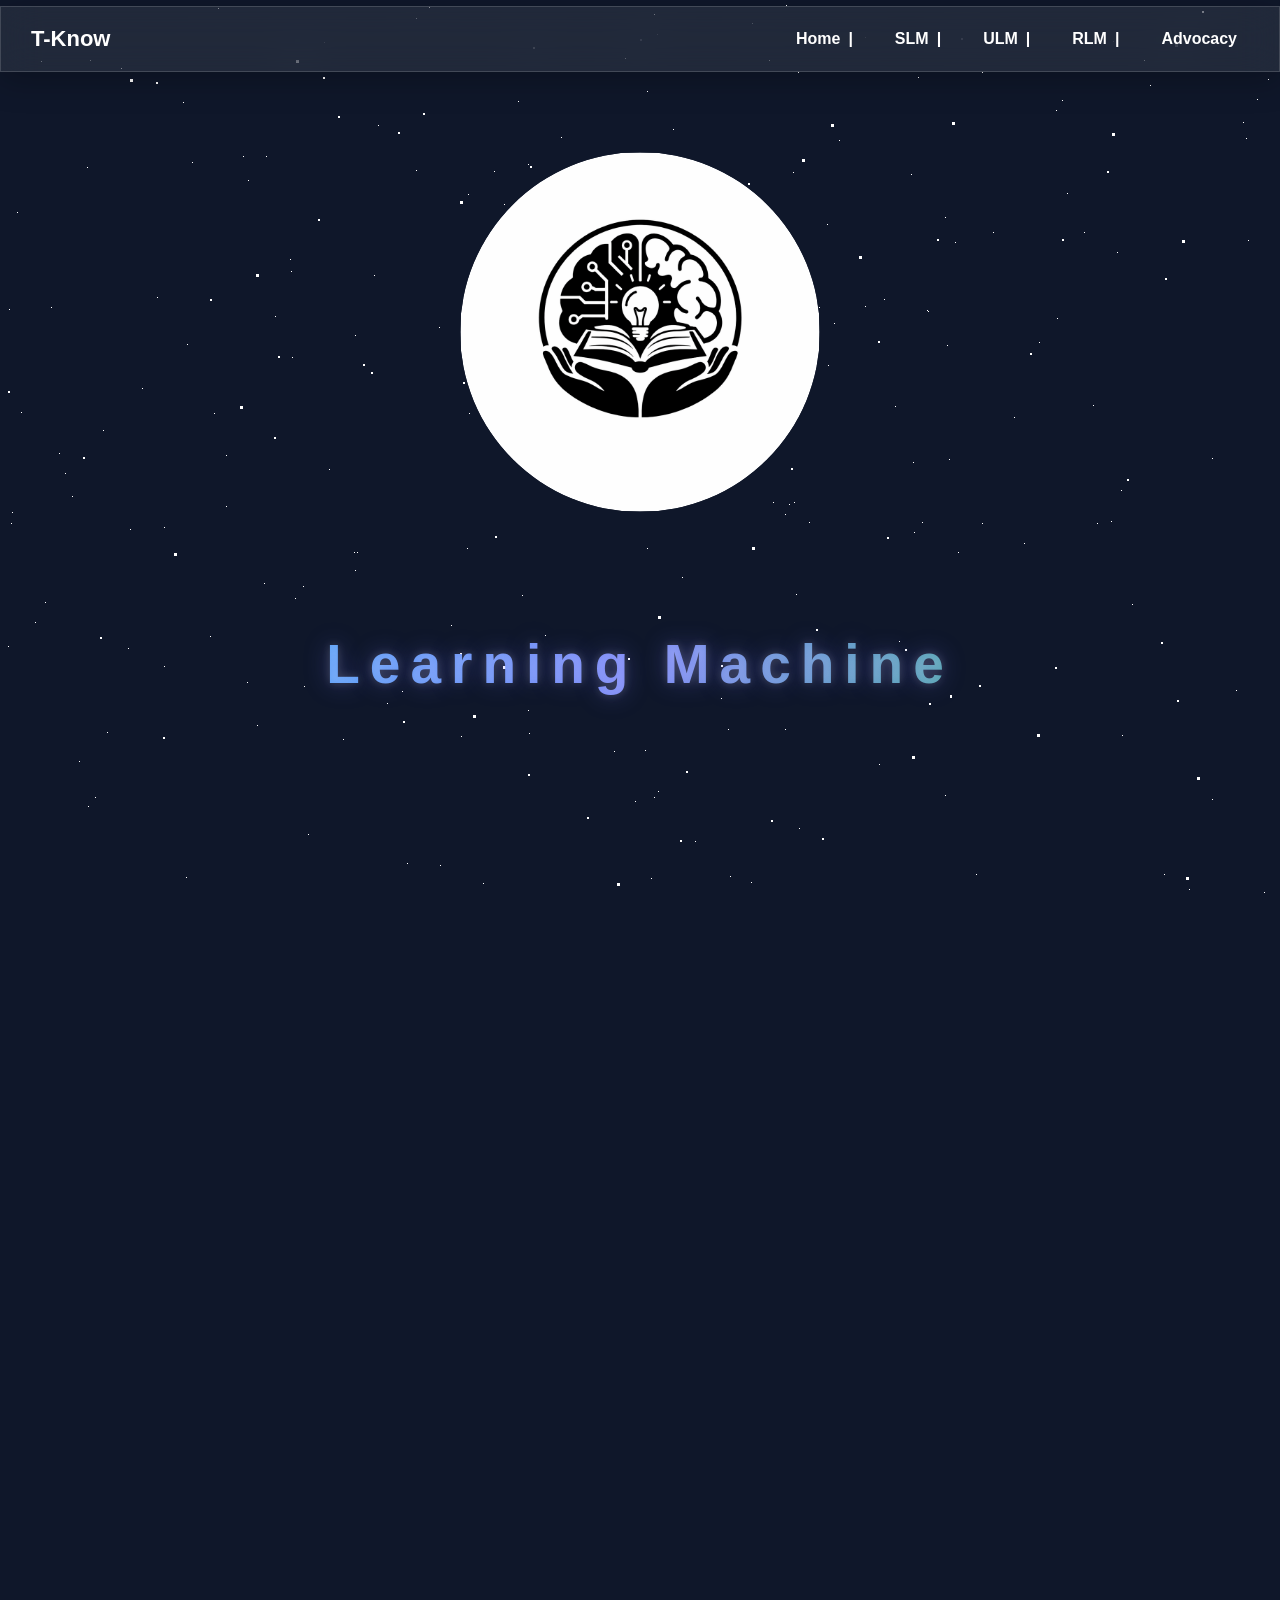
<file: index.html>
<!DOCTYPE html>
<html lang="en">
<head>
<meta charset="UTF-8">
<meta name="viewport" content="width=device-width, initial-scale=1.0">
<title>T-Know | Glass Slider</title>
<link rel="stylesheet" href="style.css">
<style>
  .logo{
font-size:22px;
font-weight:700;
color:#fff;

animation:neon 1.5s infinite alternate;
}

@keyframes neon{

from{
text-shadow:
0 0 5px #fff,
0 0 10px #0ea5e9,
0 0 20px #0ea5e9,
0 0 40px #0ea5e9;
}

to{
text-shadow:
0 0 10px #fff,
0 0 20px #6366f1,
0 0 40px #6366f1,
0 0 80px #6366f1;
}

}
/* ----------------- RESET ----------------- */
* {
  margin:0;
  padding:0;
  box-sizing:border-box;
  font-family:'Segoe UI',sans-serif;
}

html, body {
  height:100%;
  overflow-x:hidden;
  background:#0f172a;
  color:white;
}

/* ----------------- HEADER ----------------- */
header {
  display:flex;
  justify-content:space-between;
  align-items:center;
  padding:15px 30px;
  background:rgba(255,255,255,0.08);
  backdrop-filter:blur(20px);
  border:1px solid rgba(255,255,255,0.15);
  box-shadow:0 8px 32px rgba(0,0,0,0.25);
  position:sticky;
  top:0;
  z-index:1000;
}

/* Logo */
.logo {
  font-size:22px;
  font-weight:700;
}

/* ----------------- NAVIGATION ----------------- */
#navbar {
  display:flex;
  gap:18px;
}

#navbar a {
  color:white;
  text-decoration:none;
  font-weight:600;
  padding:8px 12px;
  position:relative;
  opacity:0;
  transform:translateY(-20px);
  display:inline-block;
  transition:0.3s;
}

/* Tooltip for short links */
.tooltiptext {
  visibility:hidden;
  opacity:0;
  position:absolute;
  top:35px;
  left:50%;
  transform:translateX(-50%);
  background:rgba(0,0,0,0.8);
  color:white;
  padding:6px 10px;
  border-radius:8px;
  font-size:12px;
  white-space:nowrap;
  transition:0.3s;
}

.tooltip:hover .tooltiptext {
  visibility:visible;
  opacity:1;
}

/* ----------------- NAV LINKS ANIMATION ----------------- */
#navbar a.animate {
  animation: linkPop 0.6s forwards;
}

#navbar a:not(:last-child)::after {
  content:"|";
  color:white;
  margin-left:8px;
  opacity:0;
  transform:scaleY(0);
  display:inline-block;
  animation:swordSeparator 0.6s forwards;
}

/* Keyframes */
@keyframes linkPop {
  0% { opacity:0; transform:translateY(-20px) scale(0.8); }
  100% { opacity:1; transform:translateY(0) scale(1); }
}

@keyframes swordSeparator {
  0% { opacity:0; transform:scaleY(0); }
  50% { opacity:1; transform:scaleY(1.2); }
  100% { opacity:1; transform:scaleY(1); }
}

/* Hover effect */
#navbar a:hover {
  background: rgba(255,255,255,0.15);
  border-radius:8px;
}

/* ----------------- HAMBURGER MENU ----------------- */
.menu-btn {
  display:none;
  font-size:26px;
  cursor:pointer;
  color:white;
}

@media(max-width:768px){
  #navbar {
    position:absolute;
    top:70px;
    right:0;
    background:rgba(0,0,0,0.7);
    flex-direction:column;
    width:200px;
    padding:20px;
    display:none;
    border-radius:12px;
  }

  #navbar.active {
    display:flex;
  }

  .menu-btn {
    display:block;
  }

  #navbar a:not(:last-child)::after {
    content:""; /* remove "|" on mobile */
  }
}

/* ----------------- HERO ----------------- */
.hero {
  display: flex;
  flex-direction: column;
  align-items: center;
  justify-content: center;
  padding: 80px 20px;
}

.slider-wrapper {
  width: 360px;
  height: 360px;
  overflow: hidden;
  border-radius: 50%;
  opacity: 0;
  transform: scale(0.5);
  transition: all 1.5s ease;
}

.hero-slider {
  width: 100%;
  height: 100%;
  border-radius: 20px;
  overflow: hidden;
  background: rgba(255,255,255,0.08);
  backdrop-filter: blur(25px);
  border:1px solid rgba(255,255,255,0.2);
  box-shadow:0 20px 50px rgba(0,0,0,0.4);
}

.slide img.hero-image {
  width: 100%;
  height: 100%;
  object-fit: cover;
}

/* Hero text */
.hero-text {

    position: relative;
    top: 20%;
    left: 0;
    right: 0;
    color: #fff;
    text-align: center;
    font-family: Lato;
    font-weight: 300;
    font-size: 50px;
    letter-spacing: 10px;
    padding-left: 10px;
      color: white;
  font-size: 32px;
  font-weight: 700;
  opacity: 0;
  transform: scale(0.5);
  transition: all 1s ease;
}

/* SHOW class for animation */
.show {
  opacity: 1 !important;
  transform: scale(1) !important;
}
/* H1 Entrance Animation */
@keyframes h1Entrance {
  0% {
    opacity: 0;
    transform: translateY(50px) rotateX(20deg) scale(0.8);
    filter: blur(5px);
  }
  60% {
    opacity: 1;
    transform: translateY(-10px) rotateX(-2deg) scale(1.05);
    filter: blur(0);
  }
  80% {
    transform: translateY(5px) rotateX(1deg) scale(0.98);
  }
  100% {
    opacity: 1;
    transform: translateY(0) rotateX(0deg) scale(1);
    filter: blur(0);
  }
}

h1.animated-h1 {
  opacity: 0;               /* start hidden */
  animation: h1Entrance 1.5s ease-out forwards;
}
</style>
</head>
<body>
    <section class="wrapper">
<div id="stars"></div>
<div id="stars2"></div>
<div id="stars3"></div>
</section>

<!-- HEADER -->
<header>
  <div class="logo">T-Know</div>

  <nav id="navbar">
    <a href="index.html">Home</a>
    <a href="supv.html" class="tooltip">SLM<span class="tooltiptext">Supervised Learning</span></a>
    <a href="unsupv.html" class="tooltip">ULM<span class="tooltiptext">Unsupervised Learning</span></a>
    <a href="renf.html" class="tooltip">RLM<span class="tooltiptext">Reinforcement Learning</span></a>
    <a href="advo.html">Advocacy</a>
  </nav>

  <div class="menu-btn" id="menu-btn">☰</div>
</header>
<section class="hero">
  <div class="slider-wrapper">
    <div class="hero-slider">
      <div class="slides" id="slides">
        <div class="slide">
          <a href="advo.html">
            <img src="853f5686-f69b-454c-bd2e-2db3c3d9c3ce.png" alt="Slide" class="hero-image">
          </a>
        </div>
      </div>
    </div>
  </div>


</section>
  <h1 style="
font-family: 'Segoe UI', sans-serif;
font-size: 55px;
letter-spacing: 10px;
text-align: center;
color: white;
background: linear-gradient(90deg,#38bdf8,#818cf8,#22c55e);
-webkit-background-clip: text;
-webkit-text-fill-color: transparent;
text-shadow: 0 0 10px rgba(255,255,255,0.2), 0 0 25px rgba(99,102,241,0.4);
margin-top: 40px;
" class="animated-h1">
Learning Machine
  </h1>
</script>

  <!-- CENTERED TEXT BELOW IMAGE -->
</section>


<!-- FOOTER -->


<!-- SCRIPTS -->
<script>
// Hamburger toggle
const menuBtn = document.getElementById("menu-btn");
const navbar = document.getElementById("navbar");
menuBtn.onclick = () => navbar.classList.toggle("active");

// Animate nav links with staggered effect
const navLinks = document.querySelectorAll('#navbar a');
navLinks.forEach((link, index) => {
  setTimeout(() => link.classList.add('animate'), index * 200);
});

// Hero image and title animation on load
window.addEventListener('load', () => {
  document.getElementById('hero-image').classList.add('show');
  document.getElementById('title').classList.add('show');
});
// Animate hero text on page load
window.addEventListener('load', () => {
  document.querySelector('.hero-text').classList.add('show');
});
</script>
<script>
// Animate image and text on page load
window.addEventListener('load', () => {
  document.querySelector('.slider-wrapper').classList.add('show');
  document.querySelector('.hero-text').classList.add('show');
});

window.addEventListener('DOMContentLoaded', () => {
  const elements = document.querySelectorAll('.animated-text');
  elements.forEach((el, index) => {
    el.style.animationDelay = `${index * 0.3}s`; // stagger by 0.3s
  });
});
</script>
</body>
</html>
</file>
<file: style.css>
html {
    height: 100%;
    overflow: hidden;
    background: radial-gradient(ellipse at bottom, #1b2735 0%,#090a0f 100%);
}

#title {
    position: relative;
    top: 20%;
    left: 0;
    right: 0;
    color: #fff;
    text-align: center;
    font-family: Lato;
    font-weight: 300;
    font-size: 50px;
    letter-spacing: 10px;
    margin-top: -60px;
    padding-left: 10px;
}

#title span {
    background: -webkit-linear-gradient(white, #38495a);
    -webkit-background-clip: text;
    -webkit-text-fill-color: transparent;
}

#stars {
    width: 1px;
    height: 1px;
    background: transparent;
    animation: animStar 50s linear infinite;
    box-shadow: 779px 1331px #fff, 324px 42px #fff, 303px 586px #fff,
    1312px 276px #fff, 451px 625px #fff, 521px 1931px #fff, 1087px 1871px #fff,
    36px 1546px #fff, 132px 934px #fff, 1698px 901px #fff, 1418px 664px #fff,
    1448px 1157px #fff, 1084px 232px #fff, 347px 1776px #fff, 1722px 243px #fff,
    1629px 835px #fff, 479px 969px #fff, 1231px 960px #fff, 586px 384px #fff,
    164px 527px #fff, 8px 646px #fff, 1150px 1126px #fff, 665px 1357px #fff,
    1556px 1982px #fff, 1260px 1961px #fff, 1675px 1741px #fff,
    1843px 1514px #fff, 718px 1628px #fff, 242px 1343px #fff, 1497px 1880px #fff,
    1364px 230px #fff, 1739px 1302px #fff, 636px 959px #fff, 304px 686px #fff,
    614px 751px #fff, 1935px 816px #fff, 1428px 60px #fff, 355px 335px #fff,
    1594px 158px #fff, 90px 60px #fff, 1553px 162px #fff, 1239px 1825px #fff,
    1945px 587px #fff, 749px 1785px #fff, 1987px 1172px #fff, 1301px 1237px #fff,
    1039px 342px #fff, 1585px 1481px #fff, 995px 1048px #fff, 524px 932px #fff,
    214px 413px #fff, 1701px 1300px #fff, 1037px 1613px #fff, 1871px 996px #fff,
    1360px 1635px #fff, 1110px 1313px #fff, 412px 1783px #fff, 1949px 177px #fff,
    903px 1854px #fff, 700px 1936px #fff, 378px 125px #fff, 308px 834px #fff,
    1118px 962px #fff, 1350px 1929px #fff, 781px 1811px #fff, 561px 137px #fff,
    757px 1148px #fff, 1670px 1979px #fff, 343px 739px #fff, 945px 795px #fff,
    576px 1903px #fff, 1078px 1436px #fff, 1583px 450px #fff, 1366px 474px #fff,
    297px 1873px #fff, 192px 162px #fff, 1624px 1633px #fff, 59px 453px #fff,
    82px 1872px #fff, 1933px 498px #fff, 1966px 1974px #fff, 1975px 1688px #fff,
    779px 314px #fff, 1858px 1543px #fff, 73px 1507px #fff, 1693px 975px #fff,
    1683px 108px #fff, 1768px 1654px #fff, 654px 14px #fff, 494px 171px #fff,
    1689px 1895px #fff, 1660px 263px #fff, 1031px 903px #fff, 1203px 1393px #fff,
    1333px 1421px #fff, 1113px 41px #fff, 1206px 1645px #fff, 1325px 1635px #fff,
    142px 388px #fff, 572px 215px #fff, 1535px 296px #fff, 1419px 407px #fff,
    1379px 1003px #fff, 329px 469px #fff, 1791px 1652px #fff, 935px 1802px #fff,
    1330px 1820px #fff, 421px 1933px #fff, 828px 365px #fff, 275px 316px #fff,
    707px 960px #fff, 1605px 1554px #fff, 625px 58px #fff, 717px 1697px #fff,
    1669px 246px #fff, 1925px 322px #fff, 1154px 1803px #fff, 1929px 295px #fff,
    1248px 240px #fff, 1045px 1755px #fff, 166px 942px #fff, 1888px 1773px #fff,
    678px 1963px #fff, 1370px 569px #fff, 1974px 1400px #fff, 1786px 460px #fff,
    51px 307px #fff, 784px 1400px #fff, 730px 1258px #fff, 1712px 393px #fff,
    416px 170px #fff, 1797px 1932px #fff, 572px 219px #fff, 1557px 1856px #fff,
    218px 8px #fff, 348px 1334px #fff, 469px 413px #fff, 385px 1738px #fff,
    1357px 1818px #fff, 240px 942px #fff, 248px 1847px #fff, 1535px 806px #fff,
    236px 1514px #fff, 1429px 1556px #fff, 73px 1633px #fff, 1398px 1121px #fff,
    671px 1301px #fff, 1404px 1663px #fff, 740px 1018px #fff, 1600px 377px #fff,
    785px 514px #fff, 112px 1084px #fff, 1915px 1887px #fff, 1463px 1848px #fff,
    687px 1115px #fff, 1268px 1768px #fff, 1729px 1425px #fff,
    1284px 1022px #fff, 801px 974px #fff, 1975px 1317px #fff, 1354px 834px #fff,
    1446px 1484px #fff, 1283px 1786px #fff, 11px 523px #fff, 1842px 236px #fff,
    1355px 654px #fff, 429px 7px #fff, 1033px 1128px #fff, 157px 297px #fff,
    545px 635px #fff, 52px 1080px #fff, 827px 1520px #fff, 1121px 490px #fff,
    9px 309px #fff, 1744px 1586px #fff, 1014px 417px #fff, 1534px 524px #fff,
    958px 552px #fff, 1403px 1496px #fff, 387px 703px #fff, 1522px 548px #fff,
    1355px 282px #fff, 1532px 601px #fff, 1838px 790px #fff, 290px 259px #fff,
    295px 598px #fff, 1601px 539px #fff, 1561px 1272px #fff, 34px 1922px #fff,
    1024px 543px #fff, 467px 369px #fff, 722px 333px #fff, 1976px 1255px #fff,
    766px 983px #fff, 1582px 1285px #fff, 12px 512px #fff, 617px 1410px #fff,
    682px 577px #fff, 1334px 1438px #fff, 439px 327px #fff, 1617px 1661px #fff,
    673px 129px #fff, 794px 941px #fff, 1386px 1902px #fff, 37px 1353px #fff,
    1467px 1353px #fff, 416px 18px #fff, 187px 344px #fff, 200px 1898px #fff,
    1491px 1619px #fff, 811px 347px #fff, 924px 1827px #fff, 945px 217px #fff,
    1735px 1228px #fff, 379px 1890px #fff, 79px 761px #fff, 825px 1837px #fff,
    1980px 1558px #fff, 1308px 1573px #fff, 1488px 1726px #fff,
    382px 1208px #fff, 522px 595px #fff, 1277px 1898px #fff, 354px 552px #fff,
    161px 1784px #fff, 614px 251px #fff, 526px 1576px #fff, 17px 212px #fff,
    179px 996px #fff, 467px 1208px #fff, 1944px 1838px #fff, 1140px 1093px #fff,
    858px 1007px #fff, 200px 1064px #fff, 423px 1964px #fff, 1945px 439px #fff,
    1377px 689px #fff, 1120px 1437px #fff, 1876px 668px #fff, 907px 1324px #fff,
    343px 1976px #fff, 1816px 1501px #fff, 1849px 177px #fff, 647px 91px #fff,
    1984px 1012px #fff, 1336px 1300px #fff, 128px 648px #fff, 305px 1060px #fff,
    1324px 826px #fff, 1263px 1314px #fff, 1801px 629px #fff, 1614px 1555px #fff,
    1634px 90px #fff, 1603px 452px #fff, 891px 1984px #fff, 1556px 1906px #fff,
    121px 68px #fff, 1676px 1714px #fff, 516px 936px #fff, 1947px 1492px #fff,
    1455px 1519px #fff, 45px 602px #fff, 205px 1039px #fff, 793px 172px #fff,
    1562px 1739px #fff, 1056px 110px #fff, 1512px 379px #fff, 1795px 1621px #fff,
    1848px 607px #fff, 262px 1719px #fff, 477px 991px #fff, 483px 883px #fff,
    1239px 1197px #fff, 1496px 647px #fff, 1649px 25px #fff, 1491px 1946px #fff,
    119px 996px #fff, 179px 1472px #fff, 1341px 808px #fff, 1565px 1700px #fff,
    407px 1544px #fff, 1754px 357px #fff, 1288px 981px #fff, 902px 1997px #fff,
    1755px 1668px #fff, 186px 877px #fff, 1202px 1882px #fff, 461px 1213px #fff,
    1400px 748px #fff, 1969px 1899px #fff, 809px 522px #fff, 514px 1219px #fff,
    374px 275px #fff, 938px 1973px #fff, 357px 552px #fff, 144px 1722px #fff,
    1572px 912px #fff, 402px 1858px #fff, 1544px 1195px #fff, 667px 1257px #fff,
    727px 1496px #fff, 993px 232px #fff, 1772px 313px #fff, 1040px 1590px #fff,
    1204px 1973px #fff, 1268px 79px #fff, 1555px 1048px #fff, 986px 1707px #fff,
    978px 1710px #fff, 713px 360px #fff, 407px 863px #fff, 461px 736px #fff,
    284px 1608px #fff, 103px 430px #fff, 1283px 1319px #fff, 977px 1186px #fff,
    1966px 1516px #fff, 1287px 1129px #fff, 70px 1098px #fff, 1189px 889px #fff,
    1126px 1734px #fff, 309px 1292px #fff, 879px 764px #fff, 65px 473px #fff,
    1003px 1959px #fff, 658px 791px #fff, 402px 1576px #fff, 35px 622px #fff,
    529px 1589px #fff, 164px 666px #fff, 1876px 1290px #fff, 1541px 526px #fff,
    270px 1297px #fff, 440px 865px #fff, 1500px 802px #fff, 182px 1754px #fff,
    1264px 892px #fff, 272px 1249px #fff, 1289px 1535px #fff, 190px 1646px #fff,
    955px 242px #fff, 1456px 1597px #fff, 1727px 1983px #fff, 635px 801px #fff,
    226px 455px #fff, 1396px 1710px #fff, 849px 1863px #fff, 237px 1264px #fff,
    839px 140px #fff, 1122px 735px #fff, 1280px 15px #fff, 1318px 242px #fff,
    1819px 1148px #fff, 333px 1392px #fff, 1949px 553px #fff, 1878px 1332px #fff,
    467px 548px #fff, 1812px 1082px #fff, 1067px 193px #fff, 243px 156px #fff,
    483px 1616px #fff, 1714px 933px #fff, 759px 1800px #fff, 1822px 995px #fff,
    1877px 572px #fff, 581px 1084px #fff, 107px 732px #fff, 642px 1837px #fff,
    166px 1493px #fff, 1555px 198px #fff, 819px 307px #fff, 947px 345px #fff,
    827px 224px #fff, 927px 1394px #fff, 540px 467px #fff, 1093px 405px #fff,
    1140px 927px #fff, 130px 529px #fff, 33px 1980px #fff, 1147px 1663px #fff,
    1616px 1436px #fff, 528px 710px #fff, 798px 1100px #fff, 505px 1480px #fff,
    899px 641px #fff, 1909px 1949px #fff, 1311px 964px #fff, 979px 1301px #fff,
    1393px 969px #fff, 1793px 1886px #fff, 292px 357px #fff, 1196px 1718px #fff,
    1290px 1994px #fff, 537px 1973px #fff, 1181px 1674px #fff,
    1740px 1566px #fff, 1307px 265px #fff, 922px 522px #fff, 1892px 472px #fff,
    384px 1746px #fff, 392px 1098px #fff, 647px 548px #fff, 390px 1498px #fff,
    1246px 138px #fff, 730px 876px #fff, 192px 1472px #fff, 1790px 1789px #fff,
    928px 311px #fff, 1253px 1647px #fff, 747px 1921px #fff, 1561px 1025px #fff,
    1533px 1292px #fff, 1985px 195px #fff, 728px 729px #fff, 1712px 1936px #fff,
    512px 1717px #fff, 1528px 483px #fff, 313px 1642px #fff, 281px 1849px #fff,
    1212px 799px #fff, 435px 1191px #fff, 1422px 611px #fff, 1718px 1964px #fff,
    411px 944px #fff, 210px 636px #fff, 1502px 1295px #fff, 1434px 349px #fff,
    769px 60px #fff, 747px 1053px #fff, 789px 504px #fff, 1436px 1264px #fff,
    1893px 1225px #fff, 1394px 1788px #fff, 1108px 1317px #fff,
    1673px 1395px #fff, 854px 1010px #fff, 1705px 80px #fff, 1858px 148px #fff,
    1729px 344px #fff, 1388px 664px #fff, 895px 406px #fff, 1479px 157px #fff,
    1441px 1157px #fff, 552px 1900px #fff, 516px 364px #fff, 1647px 189px #fff,
    1427px 1071px #fff, 785px 729px #fff, 1080px 1710px #fff, 504px 204px #fff,
    1177px 1622px #fff, 657px 34px #fff, 1296px 1099px #fff, 248px 180px #fff,
    1212px 1568px #fff, 667px 1562px #fff, 695px 841px #fff, 1608px 1247px #fff,
    751px 882px #fff, 87px 167px #fff, 607px 1368px #fff, 1363px 1203px #fff,
    1836px 317px #fff, 1668px 1703px #fff, 830px 1154px #fff, 1721px 1398px #fff,
    1601px 1280px #fff, 976px 874px #fff, 1743px 254px #fff, 1020px 1815px #fff,
    1670px 1766px #fff, 1890px 735px #fff, 1379px 136px #fff, 1864px 695px #fff,
    206px 965px #fff, 1404px 1932px #fff, 1923px 1360px #fff, 247px 682px #fff,
    519px 1708px #fff, 645px 750px #fff, 1164px 1204px #fff, 834px 323px #fff,
    172px 1350px #fff, 213px 972px #fff, 1837px 190px #fff, 285px 1806px #fff,
    1047px 1299px #fff, 1548px 825px #fff, 1730px 324px #fff, 1346px 1909px #fff,
    772px 270px #fff, 345px 1190px #fff, 478px 1433px #fff, 1479px 25px #fff,
    1994px 1830px #fff, 1744px 732px #fff, 20px 1635px #fff, 690px 1795px #fff,
    1594px 569px #fff, 579px 245px #fff, 1398px 733px #fff, 408px 1352px #fff,
    1774px 120px #fff, 1152px 1370px #fff, 1698px 1810px #fff, 710px 1450px #fff,
    665px 286px #fff, 493px 1720px #fff, 786px 5px #fff, 637px 1140px #fff,
    764px 324px #fff, 927px 310px #fff, 938px 1424px #fff, 1884px 744px #fff,
    913px 462px #fff, 1831px 1936px #fff, 1527px 249px #fff, 36px 1381px #fff,
    1597px 581px #fff, 1530px 355px #fff, 949px 459px #fff, 799px 828px #fff,
    242px 1471px #fff, 654px 797px #fff, 796px 594px #fff, 1365px 678px #fff,
    752px 23px #fff, 1630px 541px #fff, 982px 72px #fff, 1733px 1831px #fff,
    21px 412px #fff, 775px 998px #fff, 335px 1945px #fff, 264px 583px #fff,
    158px 1311px #fff, 528px 164px #fff, 1978px 574px #fff, 717px 1203px #fff,
    734px 1591px #fff, 1555px 820px #fff, 16px 1943px #fff, 1625px 1177px #fff,
    1236px 690px #fff, 1585px 1590px #fff, 1737px 1728px #fff, 721px 698px #fff,
    1804px 1186px #fff, 166px 980px #fff, 1850px 230px #fff, 330px 1712px #fff,
    95px 797px #fff, 1948px 1078px #fff, 469px 939px #fff, 1269px 1899px #fff,
    955px 1220px #fff, 1137px 1075px #fff, 312px 1293px #fff, 986px 1762px #fff,
    1103px 1238px #fff, 428px 1993px #fff, 355px 570px #fff, 977px 1836px #fff,
    1395px 1092px #fff, 276px 913px #fff, 1743px 656px #fff, 773px 502px #fff,
    1686px 1322px #fff, 1516px 1945px #fff, 1334px 501px #fff, 266px 156px #fff,
    455px 655px #fff, 798px 72px #fff, 1059px 1259px #fff, 1402px 1687px #fff,
    236px 1329px #fff, 1455px 786px #fff, 146px 1228px #fff, 1851px 823px #fff,
    1062px 100px #fff, 1220px 953px #fff, 20px 1826px #fff, 36px 1063px #fff,
    1525px 338px #fff, 790px 1521px #fff, 741px 1099px #fff, 288px 1489px #fff,
    700px 1060px #fff, 390px 1071px #fff, 411px 1036px #fff, 1853px 1072px #fff,
    1446px 1085px #fff, 1164px 874px #fff, 924px 925px #fff, 291px 271px #fff,
    1257px 1964px #fff, 1580px 1352px #fff, 1507px 1216px #fff, 211px 956px #fff,
    985px 1195px #fff, 975px 1640px #fff, 518px 101px #fff, 663px 1395px #fff,
    914px 532px #fff, 145px 1320px #fff, 69px 1397px #fff, 982px 523px #fff,
    257px 725px #fff, 1599px 831px #fff, 1636px 1513px #fff, 1250px 1158px #fff,
    1132px 604px #fff, 183px 102px #fff, 1057px 318px #fff, 1247px 1835px #fff,
    1983px 1110px #fff, 1077px 1455px #fff, 921px 1770px #fff, 806px 1350px #fff,
    1938px 1992px #fff, 855px 1260px #fff, 902px 1345px #fff, 658px 1908px #fff,
    1845px 679px #fff, 712px 1482px #fff, 595px 950px #fff, 1784px 1992px #fff,
    1847px 1785px #fff, 691px 1004px #fff, 175px 1179px #fff, 1666px 1911px #fff,
    41px 61px #fff, 971px 1080px #fff, 1830px 1450px #fff, 1351px 1518px #fff,
    1257px 99px #fff, 1395px 1498px #fff, 1117px 252px #fff, 1779px 597px #fff,
    1346px 729px #fff, 1108px 1144px #fff, 402px 691px #fff, 72px 496px #fff,
    1673px 1604px #fff, 1497px 974px #fff, 1865px 1664px #fff, 88px 806px #fff,
    918px 77px #fff, 244px 1118px #fff, 256px 1820px #fff, 1851px 1840px #fff,
    605px 1851px #fff, 634px 383px #fff, 865px 37px #fff, 943px 1024px #fff,
    1951px 177px #fff, 1097px 523px #fff, 985px 1700px #fff, 1243px 122px #fff,
    768px 1070px #fff, 468px 194px #fff, 320px 1867px #fff, 1850px 185px #fff,
    380px 1616px #fff, 468px 1294px #fff, 1122px 1743px #fff, 884px 299px #fff,
    1300px 1917px #fff, 1860px 396px #fff, 1270px 990px #fff, 529px 733px #fff,
    1975px 1347px #fff, 1885px 685px #fff, 226px 506px #fff, 651px 878px #fff,
    1323px 680px #fff, 1284px 680px #fff, 238px 1967px #fff, 911px 174px #fff,
    1111px 521px #fff, 1150px 85px #fff, 794px 502px #fff, 484px 1856px #fff,
    1809px 368px #fff, 112px 953px #fff, 590px 1009px #fff, 1655px 311px #fff,
    100px 1026px #fff, 1803px 352px #fff, 865px 306px #fff, 1077px 1019px #fff,
    1335px 872px #fff, 1647px 1298px #fff, 1233px 1387px #fff, 698px 1036px #fff,
    659px 1860px #fff, 388px 1412px #fff, 1212px 458px #fff, 755px 1468px #fff,
    696px 1654px #fff, 1144px 60px #fff;
}

#stars:after {
    content: '';
    position: absolute;
    top: 2000px;
    width: 1px;
    height: 1px;
    background: transparent;
    box-shadow: 779px 1331px #fff, 324px 42px #fff, 303px 586px #fff,
    1312px 276px #fff, 451px 625px #fff, 521px 1931px #fff, 1087px 1871px #fff,
    36px 1546px #fff, 132px 934px #fff, 1698px 901px #fff, 1418px 664px #fff,
    1448px 1157px #fff, 1084px 232px #fff, 347px 1776px #fff, 1722px 243px #fff,
    1629px 835px #fff, 479px 969px #fff, 1231px 960px #fff, 586px 384px #fff,
    164px 527px #fff, 8px 646px #fff, 1150px 1126px #fff, 665px 1357px #fff,
    1556px 1982px #fff, 1260px 1961px #fff, 1675px 1741px #fff,
    1843px 1514px #fff, 718px 1628px #fff, 242px 1343px #fff, 1497px 1880px #fff,
    1364px 230px #fff, 1739px 1302px #fff, 636px 959px #fff, 304px 686px #fff,
    614px 751px #fff, 1935px 816px #fff, 1428px 60px #fff, 355px 335px #fff,
    1594px 158px #fff, 90px 60px #fff, 1553px 162px #fff, 1239px 1825px #fff,
    1945px 587px #fff, 749px 1785px #fff, 1987px 1172px #fff, 1301px 1237px #fff,
    1039px 342px #fff, 1585px 1481px #fff, 995px 1048px #fff, 524px 932px #fff,
    214px 413px #fff, 1701px 1300px #fff, 1037px 1613px #fff, 1871px 996px #fff,
    1360px 1635px #fff, 1110px 1313px #fff, 412px 1783px #fff, 1949px 177px #fff,
    903px 1854px #fff, 700px 1936px #fff, 378px 125px #fff, 308px 834px #fff,
    1118px 962px #fff, 1350px 1929px #fff, 781px 1811px #fff, 561px 137px #fff,
    757px 1148px #fff, 1670px 1979px #fff, 343px 739px #fff, 945px 795px #fff,
    576px 1903px #fff, 1078px 1436px #fff, 1583px 450px #fff, 1366px 474px #fff,
    297px 1873px #fff, 192px 162px #fff, 1624px 1633px #fff, 59px 453px #fff,
    82px 1872px #fff, 1933px 498px #fff, 1966px 1974px #fff, 1975px 1688px #fff,
    779px 314px #fff, 1858px 1543px #fff, 73px 1507px #fff, 1693px 975px #fff,
    1683px 108px #fff, 1768px 1654px #fff, 654px 14px #fff, 494px 171px #fff,
    1689px 1895px #fff, 1660px 263px #fff, 1031px 903px #fff, 1203px 1393px #fff,
    1333px 1421px #fff, 1113px 41px #fff, 1206px 1645px #fff, 1325px 1635px #fff,
    142px 388px #fff, 572px 215px #fff, 1535px 296px #fff, 1419px 407px #fff,
    1379px 1003px #fff, 329px 469px #fff, 1791px 1652px #fff, 935px 1802px #fff,
    1330px 1820px #fff, 421px 1933px #fff, 828px 365px #fff, 275px 316px #fff,
    707px 960px #fff, 1605px 1554px #fff, 625px 58px #fff, 717px 1697px #fff,
    1669px 246px #fff, 1925px 322px #fff, 1154px 1803px #fff, 1929px 295px #fff,
    1248px 240px #fff, 1045px 1755px #fff, 166px 942px #fff, 1888px 1773px #fff,
    678px 1963px #fff, 1370px 569px #fff, 1974px 1400px #fff, 1786px 460px #fff,
    51px 307px #fff, 784px 1400px #fff, 730px 1258px #fff, 1712px 393px #fff,
    416px 170px #fff, 1797px 1932px #fff, 572px 219px #fff, 1557px 1856px #fff,
    218px 8px #fff, 348px 1334px #fff, 469px 413px #fff, 385px 1738px #fff,
    1357px 1818px #fff, 240px 942px #fff, 248px 1847px #fff, 1535px 806px #fff,
    236px 1514px #fff, 1429px 1556px #fff, 73px 1633px #fff, 1398px 1121px #fff,
    671px 1301px #fff, 1404px 1663px #fff, 740px 1018px #fff, 1600px 377px #fff,
    785px 514px #fff, 112px 1084px #fff, 1915px 1887px #fff, 1463px 1848px #fff,
    687px 1115px #fff, 1268px 1768px #fff, 1729px 1425px #fff,
    1284px 1022px #fff, 801px 974px #fff, 1975px 1317px #fff, 1354px 834px #fff,
    1446px 1484px #fff, 1283px 1786px #fff, 11px 523px #fff, 1842px 236px #fff,
    1355px 654px #fff, 429px 7px #fff, 1033px 1128px #fff, 157px 297px #fff,
    545px 635px #fff, 52px 1080px #fff, 827px 1520px #fff, 1121px 490px #fff,
    9px 309px #fff, 1744px 1586px #fff, 1014px 417px #fff, 1534px 524px #fff,
    958px 552px #fff, 1403px 1496px #fff, 387px 703px #fff, 1522px 548px #fff,
    1355px 282px #fff, 1532px 601px #fff, 1838px 790px #fff, 290px 259px #fff,
    295px 598px #fff, 1601px 539px #fff, 1561px 1272px #fff, 34px 1922px #fff,
    1024px 543px #fff, 467px 369px #fff, 722px 333px #fff, 1976px 1255px #fff,
    766px 983px #fff, 1582px 1285px #fff, 12px 512px #fff, 617px 1410px #fff,
    682px 577px #fff, 1334px 1438px #fff, 439px 327px #fff, 1617px 1661px #fff,
    673px 129px #fff, 794px 941px #fff, 1386px 1902px #fff, 37px 1353px #fff,
    1467px 1353px #fff, 416px 18px #fff, 187px 344px #fff, 200px 1898px #fff,
    1491px 1619px #fff, 811px 347px #fff, 924px 1827px #fff, 945px 217px #fff,
    1735px 1228px #fff, 379px 1890px #fff, 79px 761px #fff, 825px 1837px #fff,
    1980px 1558px #fff, 1308px 1573px #fff, 1488px 1726px #fff,
    382px 1208px #fff, 522px 595px #fff, 1277px 1898px #fff, 354px 552px #fff,
    161px 1784px #fff, 614px 251px #fff, 526px 1576px #fff, 17px 212px #fff,
    179px 996px #fff, 467px 1208px #fff, 1944px 1838px #fff, 1140px 1093px #fff,
    858px 1007px #fff, 200px 1064px #fff, 423px 1964px #fff, 1945px 439px #fff,
    1377px 689px #fff, 1120px 1437px #fff, 1876px 668px #fff, 907px 1324px #fff,
    343px 1976px #fff, 1816px 1501px #fff, 1849px 177px #fff, 647px 91px #fff,
    1984px 1012px #fff, 1336px 1300px #fff, 128px 648px #fff, 305px 1060px #fff,
    1324px 826px #fff, 1263px 1314px #fff, 1801px 629px #fff, 1614px 1555px #fff,
    1634px 90px #fff, 1603px 452px #fff, 891px 1984px #fff, 1556px 1906px #fff,
    121px 68px #fff, 1676px 1714px #fff, 516px 936px #fff, 1947px 1492px #fff,
    1455px 1519px #fff, 45px 602px #fff, 205px 1039px #fff, 793px 172px #fff,
    1562px 1739px #fff, 1056px 110px #fff, 1512px 379px #fff, 1795px 1621px #fff,
    1848px 607px #fff, 262px 1719px #fff, 477px 991px #fff, 483px 883px #fff,
    1239px 1197px #fff, 1496px 647px #fff, 1649px 25px #fff, 1491px 1946px #fff,
    119px 996px #fff, 179px 1472px #fff, 1341px 808px #fff, 1565px 1700px #fff,
    407px 1544px #fff, 1754px 357px #fff, 1288px 981px #fff, 902px 1997px #fff,
    1755px 1668px #fff, 186px 877px #fff, 1202px 1882px #fff, 461px 1213px #fff,
    1400px 748px #fff, 1969px 1899px #fff, 809px 522px #fff, 514px 1219px #fff,
    374px 275px #fff, 938px 1973px #fff, 357px 552px #fff, 144px 1722px #fff,
    1572px 912px #fff, 402px 1858px #fff, 1544px 1195px #fff, 667px 1257px #fff,
    727px 1496px #fff, 993px 232px #fff, 1772px 313px #fff, 1040px 1590px #fff,
    1204px 1973px #fff, 1268px 79px #fff, 1555px 1048px #fff, 986px 1707px #fff,
    978px 1710px #fff, 713px 360px #fff, 407px 863px #fff, 461px 736px #fff,
    284px 1608px #fff, 103px 430px #fff, 1283px 1319px #fff, 977px 1186px #fff,
    1966px 1516px #fff, 1287px 1129px #fff, 70px 1098px #fff, 1189px 889px #fff,
    1126px 1734px #fff, 309px 1292px #fff, 879px 764px #fff, 65px 473px #fff,
    1003px 1959px #fff, 658px 791px #fff, 402px 1576px #fff, 35px 622px #fff,
    529px 1589px #fff, 164px 666px #fff, 1876px 1290px #fff, 1541px 526px #fff,
    270px 1297px #fff, 440px 865px #fff, 1500px 802px #fff, 182px 1754px #fff,
    1264px 892px #fff, 272px 1249px #fff, 1289px 1535px #fff, 190px 1646px #fff,
    955px 242px #fff, 1456px 1597px #fff, 1727px 1983px #fff, 635px 801px #fff,
    226px 455px #fff, 1396px 1710px #fff, 849px 1863px #fff, 237px 1264px #fff,
    839px 140px #fff, 1122px 735px #fff, 1280px 15px #fff, 1318px 242px #fff,
    1819px 1148px #fff, 333px 1392px #fff, 1949px 553px #fff, 1878px 1332px #fff,
    467px 548px #fff, 1812px 1082px #fff, 1067px 193px #fff, 243px 156px #fff,
    483px 1616px #fff, 1714px 933px #fff, 759px 1800px #fff, 1822px 995px #fff,
    1877px 572px #fff, 581px 1084px #fff, 107px 732px #fff, 642px 1837px #fff,
    166px 1493px #fff, 1555px 198px #fff, 819px 307px #fff, 947px 345px #fff,
    827px 224px #fff, 927px 1394px #fff, 540px 467px #fff, 1093px 405px #fff,
    1140px 927px #fff, 130px 529px #fff, 33px 1980px #fff, 1147px 1663px #fff,
    1616px 1436px #fff, 528px 710px #fff, 798px 1100px #fff, 505px 1480px #fff,
    899px 641px #fff, 1909px 1949px #fff, 1311px 964px #fff, 979px 1301px #fff,
    1393px 969px #fff, 1793px 1886px #fff, 292px 357px #fff, 1196px 1718px #fff,
    1290px 1994px #fff, 537px 1973px #fff, 1181px 1674px #fff,
    1740px 1566px #fff, 1307px 265px #fff, 922px 522px #fff, 1892px 472px #fff,
    384px 1746px #fff, 392px 1098px #fff, 647px 548px #fff, 390px 1498px #fff,
    1246px 138px #fff, 730px 876px #fff, 192px 1472px #fff, 1790px 1789px #fff,
    928px 311px #fff, 1253px 1647px #fff, 747px 1921px #fff, 1561px 1025px #fff,
    1533px 1292px #fff, 1985px 195px #fff, 728px 729px #fff, 1712px 1936px #fff,
    512px 1717px #fff, 1528px 483px #fff, 313px 1642px #fff, 281px 1849px #fff,
    1212px 799px #fff, 435px 1191px #fff, 1422px 611px #fff, 1718px 1964px #fff,
    411px 944px #fff, 210px 636px #fff, 1502px 1295px #fff, 1434px 349px #fff,
    769px 60px #fff, 747px 1053px #fff, 789px 504px #fff, 1436px 1264px #fff,
    1893px 1225px #fff, 1394px 1788px #fff, 1108px 1317px #fff,
    1673px 1395px #fff, 854px 1010px #fff, 1705px 80px #fff, 1858px 148px #fff,
    1729px 344px #fff, 1388px 664px #fff, 895px 406px #fff, 1479px 157px #fff,
    1441px 1157px #fff, 552px 1900px #fff, 516px 364px #fff, 1647px 189px #fff,
    1427px 1071px #fff, 785px 729px #fff, 1080px 1710px #fff, 504px 204px #fff,
    1177px 1622px #fff, 657px 34px #fff, 1296px 1099px #fff, 248px 180px #fff,
    1212px 1568px #fff, 667px 1562px #fff, 695px 841px #fff, 1608px 1247px #fff,
    751px 882px #fff, 87px 167px #fff, 607px 1368px #fff, 1363px 1203px #fff,
    1836px 317px #fff, 1668px 1703px #fff, 830px 1154px #fff, 1721px 1398px #fff,
    1601px 1280px #fff, 976px 874px #fff, 1743px 254px #fff, 1020px 1815px #fff,
    1670px 1766px #fff, 1890px 735px #fff, 1379px 136px #fff, 1864px 695px #fff,
    206px 965px #fff, 1404px 1932px #fff, 1923px 1360px #fff, 247px 682px #fff,
    519px 1708px #fff, 645px 750px #fff, 1164px 1204px #fff, 834px 323px #fff,
    172px 1350px #fff, 213px 972px #fff, 1837px 190px #fff, 285px 1806px #fff,
    1047px 1299px #fff, 1548px 825px #fff, 1730px 324px #fff, 1346px 1909px #fff,
    772px 270px #fff, 345px 1190px #fff, 478px 1433px #fff, 1479px 25px #fff,
    1994px 1830px #fff, 1744px 732px #fff, 20px 1635px #fff, 690px 1795px #fff,
    1594px 569px #fff, 579px 245px #fff, 1398px 733px #fff, 408px 1352px #fff,
    1774px 120px #fff, 1152px 1370px #fff, 1698px 1810px #fff, 710px 1450px #fff,
    665px 286px #fff, 493px 1720px #fff, 786px 5px #fff, 637px 1140px #fff,
    764px 324px #fff, 927px 310px #fff, 938px 1424px #fff, 1884px 744px #fff,
    913px 462px #fff, 1831px 1936px #fff, 1527px 249px #fff, 36px 1381px #fff,
    1597px 581px #fff, 1530px 355px #fff, 949px 459px #fff, 799px 828px #fff,
    242px 1471px #fff, 654px 797px #fff, 796px 594px #fff, 1365px 678px #fff,
    752px 23px #fff, 1630px 541px #fff, 982px 72px #fff, 1733px 1831px #fff,
    21px 412px #fff, 775px 998px #fff, 335px 1945px #fff, 264px 583px #fff,
    158px 1311px #fff, 528px 164px #fff, 1978px 574px #fff, 717px 1203px #fff,
    734px 1591px #fff, 1555px 820px #fff, 16px 1943px #fff, 1625px 1177px #fff,
    1236px 690px #fff, 1585px 1590px #fff, 1737px 1728px #fff, 721px 698px #fff,
    1804px 1186px #fff, 166px 980px #fff, 1850px 230px #fff, 330px 1712px #fff,
    95px 797px #fff, 1948px 1078px #fff, 469px 939px #fff, 1269px 1899px #fff,
    955px 1220px #fff, 1137px 1075px #fff, 312px 1293px #fff, 986px 1762px #fff,
    1103px 1238px #fff, 428px 1993px #fff, 355px 570px #fff, 977px 1836px #fff,
    1395px 1092px #fff, 276px 913px #fff, 1743px 656px #fff, 773px 502px #fff,
    1686px 1322px #fff, 1516px 1945px #fff, 1334px 501px #fff, 266px 156px #fff,
    455px 655px #fff, 798px 72px #fff, 1059px 1259px #fff, 1402px 1687px #fff,
    236px 1329px #fff, 1455px 786px #fff, 146px 1228px #fff, 1851px 823px #fff,
    1062px 100px #fff, 1220px 953px #fff, 20px 1826px #fff, 36px 1063px #fff,
    1525px 338px #fff, 790px 1521px #fff, 741px 1099px #fff, 288px 1489px #fff,
    700px 1060px #fff, 390px 1071px #fff, 411px 1036px #fff, 1853px 1072px #fff,
    1446px 1085px #fff, 1164px 874px #fff, 924px 925px #fff, 291px 271px #fff,
    1257px 1964px #fff, 1580px 1352px #fff, 1507px 1216px #fff, 211px 956px #fff,
    985px 1195px #fff, 975px 1640px #fff, 518px 101px #fff, 663px 1395px #fff,
    914px 532px #fff, 145px 1320px #fff, 69px 1397px #fff, 982px 523px #fff,
    257px 725px #fff, 1599px 831px #fff, 1636px 1513px #fff, 1250px 1158px #fff,
    1132px 604px #fff, 183px 102px #fff, 1057px 318px #fff, 1247px 1835px #fff,
    1983px 1110px #fff, 1077px 1455px #fff, 921px 1770px #fff, 806px 1350px #fff,
    1938px 1992px #fff, 855px 1260px #fff, 902px 1345px #fff, 658px 1908px #fff,
    1845px 679px #fff, 712px 1482px #fff, 595px 950px #fff, 1784px 1992px #fff,
    1847px 1785px #fff, 691px 1004px #fff, 175px 1179px #fff, 1666px 1911px #fff,
    41px 61px #fff, 971px 1080px #fff, 1830px 1450px #fff, 1351px 1518px #fff,
    1257px 99px #fff, 1395px 1498px #fff, 1117px 252px #fff, 1779px 597px #fff,
    1346px 729px #fff, 1108px 1144px #fff, 402px 691px #fff, 72px 496px #fff,
    1673px 1604px #fff, 1497px 974px #fff, 1865px 1664px #fff, 88px 806px #fff,
    918px 77px #fff, 244px 1118px #fff, 256px 1820px #fff, 1851px 1840px #fff,
    605px 1851px #fff, 634px 383px #fff, 865px 37px #fff, 943px 1024px #fff,
    1951px 177px #fff, 1097px 523px #fff, 985px 1700px #fff, 1243px 122px #fff,
    768px 1070px #fff, 468px 194px #fff, 320px 1867px #fff, 1850px 185px #fff,
    380px 1616px #fff, 468px 1294px #fff, 1122px 1743px #fff, 884px 299px #fff,
    1300px 1917px #fff, 1860px 396px #fff, 1270px 990px #fff, 529px 733px #fff,
    1975px 1347px #fff, 1885px 685px #fff, 226px 506px #fff, 651px 878px #fff,
    1323px 680px #fff, 1284px 680px #fff, 238px 1967px #fff, 911px 174px #fff,
    1111px 521px #fff, 1150px 85px #fff, 794px 502px #fff, 484px 1856px #fff,
    1809px 368px #fff, 112px 953px #fff, 590px 1009px #fff, 1655px 311px #fff,
    100px 1026px #fff, 1803px 352px #fff, 865px 306px #fff, 1077px 1019px #fff,
    1335px 872px #fff, 1647px 1298px #fff, 1233px 1387px #fff, 698px 1036px #fff,
    659px 1860px #fff, 388px 1412px #fff, 1212px 458px #fff, 755px 1468px #fff,
    696px 1654px #fff, 1144px 60px #fff;
}

#stars2 {
    width: 2px;
    height: 2px;
    background: transparent;
    animation: animStar 100s linear infinite;
    box-shadow: 1448px 320px #fff, 1775px 1663px #fff, 332px 1364px #fff,
    878px 340px #fff, 569px 1832px #fff, 1422px 1684px #fff, 1946px 1907px #fff,
    121px 979px #fff, 1044px 1069px #fff, 463px 381px #fff, 423px 112px #fff,
    523px 1179px #fff, 779px 654px #fff, 1398px 694px #fff, 1085px 1464px #fff,
    1599px 1869px #fff, 801px 1882px #fff, 779px 1231px #fff, 552px 932px #fff,
    1057px 1196px #fff, 282px 1280px #fff, 496px 1986px #fff, 1833px 1120px #fff,
    1802px 1293px #fff, 6px 1696px #fff, 412px 1902px #fff, 605px 438px #fff,
    24px 1212px #fff, 234px 1320px #fff, 544px 344px #fff, 1107px 170px #fff,
    1603px 196px #fff, 905px 648px #fff, 68px 1458px #fff, 649px 1969px #fff,
    744px 675px #fff, 1127px 478px #fff, 714px 1814px #fff, 1486px 526px #fff,
    270px 1636px #fff, 1931px 149px #fff, 1807px 378px #fff, 8px 390px #fff,
    1415px 699px #fff, 1473px 1211px #fff, 1590px 141px #fff, 270px 1705px #fff,
    69px 1423px #fff, 1108px 1053px #fff, 1946px 128px #fff, 371px 371px #fff,
    1490px 220px #fff, 357px 1885px #fff, 363px 363px #fff, 1896px 1256px #fff,
    1979px 1050px #fff, 947px 1342px #fff, 1754px 242px #fff, 514px 974px #fff,
    65px 1477px #fff, 1840px 547px #fff, 950px 695px #fff, 459px 1150px #fff,
    1124px 1502px #fff, 481px 940px #fff, 680px 839px #fff, 797px 1169px #fff,
    1977px 1491px #fff, 734px 1724px #fff, 210px 298px #fff, 816px 628px #fff,
    686px 770px #fff, 1721px 267px #fff, 1663px 511px #fff, 1481px 1141px #fff,
    582px 248px #fff, 1308px 953px #fff, 628px 657px #fff, 897px 1535px #fff,
    270px 931px #fff, 791px 467px #fff, 1336px 1732px #fff, 1013px 1653px #fff,
    1911px 956px #fff, 587px 816px #fff, 83px 456px #fff, 930px 1478px #fff,
    1587px 1694px #fff, 614px 1200px #fff, 302px 1782px #fff, 1711px 1432px #fff,
    443px 904px #fff, 1666px 714px #fff, 1588px 1167px #fff, 273px 1075px #fff,
    1679px 461px #fff, 721px 664px #fff, 1202px 10px #fff, 166px 1126px #fff,
    331px 1628px #fff, 430px 1565px #fff, 1585px 509px #fff, 640px 38px #fff,
    822px 837px #fff, 1760px 1664px #fff, 1122px 1458px #fff, 398px 131px #fff,
    689px 285px #fff, 460px 652px #fff, 1627px 365px #fff, 348px 1648px #fff,
    819px 1946px #fff, 981px 1917px #fff, 323px 76px #fff, 979px 684px #fff,
    887px 536px #fff, 1348px 1596px #fff, 1055px 666px #fff, 1402px 1797px #fff,
    1300px 1055px #fff, 937px 238px #fff, 1474px 1815px #fff, 1144px 1710px #fff,
    1629px 1087px #fff, 911px 919px #fff, 771px 819px #fff, 403px 720px #fff,
    163px 736px #fff, 1062px 238px #fff, 1774px 818px #fff, 1874px 1178px #fff,
    1177px 699px #fff, 1244px 1244px #fff, 1371px 58px #fff, 564px 1515px #fff,
    1824px 487px #fff, 929px 702px #fff, 394px 1348px #fff, 1161px 641px #fff,
    219px 1841px #fff, 358px 941px #fff, 140px 1759px #fff, 1019px 1345px #fff,
    274px 436px #fff, 1433px 1605px #fff, 1798px 1426px #fff, 294px 1848px #fff,
    1681px 1877px #fff, 1344px 1824px #fff, 1439px 1632px #fff,
    161px 1012px #fff, 1308px 588px #fff, 1789px 582px #fff, 721px 1910px #fff,
    318px 218px #fff, 607px 319px #fff, 495px 535px #fff, 1552px 1575px #fff,
    1562px 67px #fff, 403px 926px #fff, 1096px 1800px #fff, 1814px 1709px #fff,
    1882px 1831px #fff, 533px 46px #fff, 823px 969px #fff, 530px 165px #fff,
    1030px 352px #fff, 1681px 313px #fff, 338px 115px #fff, 1607px 211px #fff,
    1718px 1184px #fff, 1589px 659px #fff, 278px 355px #fff, 464px 1464px #fff,
    1165px 277px #fff, 950px 694px #fff, 1746px 293px #fff, 793px 911px #fff,
    528px 773px #fff, 1883px 1694px #fff, 748px 182px #fff, 1924px 1531px #fff,
    100px 636px #fff, 1473px 1445px #fff, 1264px 1244px #fff, 850px 1377px #fff,
    987px 1976px #fff, 933px 1761px #fff, 922px 1270px #fff, 500px 396px #fff,
    1324px 8px #fff, 1967px 1814px #fff, 1072px 1401px #fff, 961px 37px #fff,
    156px 81px #fff, 1915px 502px #fff, 1076px 1846px #fff, 152px 1669px #fff,
    986px 1529px #fff, 1667px 1137px #fff;
}

#stars2:after {
    content: '';
    position: absolute;
    top: 2000px;
    width: 2px;
    height: 2px;
    background: transparent;
    box-shadow: 1448px 320px #fff, 1775px 1663px #fff, 332px 1364px #fff,
    878px 340px #fff, 569px 1832px #fff, 1422px 1684px #fff, 1946px 1907px #fff,
    121px 979px #fff, 1044px 1069px #fff, 463px 381px #fff, 423px 112px #fff,
    523px 1179px #fff, 779px 654px #fff, 1398px 694px #fff, 1085px 1464px #fff,
    1599px 1869px #fff, 801px 1882px #fff, 779px 1231px #fff, 552px 932px #fff,
    1057px 1196px #fff, 282px 1280px #fff, 496px 1986px #fff, 1833px 1120px #fff,
    1802px 1293px #fff, 6px 1696px #fff, 412px 1902px #fff, 605px 438px #fff,
    24px 1212px #fff, 234px 1320px #fff, 544px 344px #fff, 1107px 170px #fff,
    1603px 196px #fff, 905px 648px #fff, 68px 1458px #fff, 649px 1969px #fff,
    744px 675px #fff, 1127px 478px #fff, 714px 1814px #fff, 1486px 526px #fff,
    270px 1636px #fff, 1931px 149px #fff, 1807px 378px #fff, 8px 390px #fff,
    1415px 699px #fff, 1473px 1211px #fff, 1590px 141px #fff, 270px 1705px #fff,
    69px 1423px #fff, 1108px 1053px #fff, 1946px 128px #fff, 371px 371px #fff,
    1490px 220px #fff, 357px 1885px #fff, 363px 363px #fff, 1896px 1256px #fff,
    1979px 1050px #fff, 947px 1342px #fff, 1754px 242px #fff, 514px 974px #fff,
    65px 1477px #fff, 1840px 547px #fff, 950px 695px #fff, 459px 1150px #fff,
    1124px 1502px #fff, 481px 940px #fff, 680px 839px #fff, 797px 1169px #fff,
    1977px 1491px #fff, 734px 1724px #fff, 210px 298px #fff, 816px 628px #fff,
    686px 770px #fff, 1721px 267px #fff, 1663px 511px #fff, 1481px 1141px #fff,
    582px 248px #fff, 1308px 953px #fff, 628px 657px #fff, 897px 1535px #fff,
    270px 931px #fff, 791px 467px #fff, 1336px 1732px #fff, 1013px 1653px #fff,
    1911px 956px #fff, 587px 816px #fff, 83px 456px #fff, 930px 1478px #fff,
    1587px 1694px #fff, 614px 1200px #fff, 302px 1782px #fff, 1711px 1432px #fff,
    443px 904px #fff, 1666px 714px #fff, 1588px 1167px #fff, 273px 1075px #fff,
    1679px 461px #fff, 721px 664px #fff, 1202px 10px #fff, 166px 1126px #fff,
    331px 1628px #fff, 430px 1565px #fff, 1585px 509px #fff, 640px 38px #fff,
    822px 837px #fff, 1760px 1664px #fff, 1122px 1458px #fff, 398px 131px #fff,
    689px 285px #fff, 460px 652px #fff, 1627px 365px #fff, 348px 1648px #fff,
    819px 1946px #fff, 981px 1917px #fff, 323px 76px #fff, 979px 684px #fff,
    887px 536px #fff, 1348px 1596px #fff, 1055px 666px #fff, 1402px 1797px #fff,
    1300px 1055px #fff, 937px 238px #fff, 1474px 1815px #fff, 1144px 1710px #fff,
    1629px 1087px #fff, 911px 919px #fff, 771px 819px #fff, 403px 720px #fff,
    163px 736px #fff, 1062px 238px #fff, 1774px 818px #fff, 1874px 1178px #fff,
    1177px 699px #fff, 1244px 1244px #fff, 1371px 58px #fff, 564px 1515px #fff,
    1824px 487px #fff, 929px 702px #fff, 394px 1348px #fff, 1161px 641px #fff,
    219px 1841px #fff, 358px 941px #fff, 140px 1759px #fff, 1019px 1345px #fff,
    274px 436px #fff, 1433px 1605px #fff, 1798px 1426px #fff, 294px 1848px #fff,
    1681px 1877px #fff, 1344px 1824px #fff, 1439px 1632px #fff,
    161px 1012px #fff, 1308px 588px #fff, 1789px 582px #fff, 721px 1910px #fff,
    318px 218px #fff, 607px 319px #fff, 495px 535px #fff, 1552px 1575px #fff,
    1562px 67px #fff, 403px 926px #fff, 1096px 1800px #fff, 1814px 1709px #fff,
    1882px 1831px #fff, 533px 46px #fff, 823px 969px #fff, 530px 165px #fff,
    1030px 352px #fff, 1681px 313px #fff, 338px 115px #fff, 1607px 211px #fff,
    1718px 1184px #fff, 1589px 659px #fff, 278px 355px #fff, 464px 1464px #fff,
    1165px 277px #fff, 950px 694px #fff, 1746px 293px #fff, 793px 911px #fff,
    528px 773px #fff, 1883px 1694px #fff, 748px 182px #fff, 1924px 1531px #fff,
    100px 636px #fff, 1473px 1445px #fff, 1264px 1244px #fff, 850px 1377px #fff,
    987px 1976px #fff, 933px 1761px #fff, 922px 1270px #fff, 500px 396px #fff,
    1324px 8px #fff, 1967px 1814px #fff, 1072px 1401px #fff, 961px 37px #fff,
    156px 81px #fff, 1915px 502px #fff, 1076px 1846px #fff, 152px 1669px #fff,
    986px 1529px #fff, 1667px 1137px #fff;
}

#stars3 {
    width: 3px;
    height: 3px;
    background: transparent;
    animation: animStar 150s linear infinte;
    box-shadow: 387px 1878px #fff, 760px 1564px #fff, 1487px 999px #fff,
    948px 1828px #fff, 1977px 1001px #fff, 1284px 1963px #fff, 656px 284px #fff,
    1268px 1635px #fff, 1820px 598px #fff, 642px 1900px #fff, 296px 57px #fff,
    921px 1620px #fff, 476px 1858px #fff, 658px 613px #fff, 1171px 1363px #fff,
    1419px 283px #fff, 1037px 731px #fff, 503px 663px #fff, 1562px 463px #fff,
    383px 1197px #fff, 1171px 1233px #fff, 876px 1768px #fff, 856px 1615px #fff,
    1375px 1924px #fff, 1725px 918px #fff, 952px 119px #fff, 768px 1212px #fff,
    992px 1462px #fff, 1929px 717px #fff, 1947px 755px #fff, 1818px 1123px #fff,
    1896px 1672px #fff, 460px 198px #fff, 256px 271px #fff, 752px 544px #fff,
    1222px 1859px #fff, 1851px 443px #fff, 313px 1858px #fff, 709px 446px #fff,
    1546px 697px #fff, 674px 1155px #fff, 1112px 130px #fff, 355px 1790px #fff,
    1496px 974px #fff, 1696px 480px #fff, 1316px 1265px #fff, 1645px 1063px #fff,
    1182px 237px #fff, 427px 1582px #fff, 859px 253px #fff, 458px 939px #fff,
    1517px 1644px #fff, 1943px 60px #fff, 212px 1650px #fff, 966px 1786px #fff,
    473px 712px #fff, 130px 76px #fff, 1417px 1186px #fff, 909px 1580px #fff,
    1913px 762px #fff, 204px 1143px #fff, 1998px 1057px #fff, 1468px 1301px #fff,
    144px 1676px #fff, 21px 1601px #fff, 382px 1362px #fff, 912px 753px #fff,
    1488px 1405px #fff, 802px 156px #fff, 174px 550px #fff, 338px 1366px #fff,
    1197px 774px #fff, 602px 486px #fff, 682px 1877px #fff, 348px 1503px #fff,
    407px 1139px #fff, 950px 1400px #fff, 922px 1139px #fff, 1697px 293px #fff,
    1238px 1281px #fff, 1038px 1197px #fff, 376px 1889px #fff,
    1255px 1680px #fff, 1008px 1316px #fff, 1538px 1447px #fff,
    1186px 874px #fff, 1967px 640px #fff, 1341px 19px #fff, 29px 1732px #fff,
    16px 1650px #fff, 1021px 1075px #fff, 723px 424px #fff, 1175px 41px #fff,
    494px 1957px #fff, 1296px 431px #fff, 175px 1507px #fff, 831px 121px #fff,
    498px 1947px #fff, 617px 880px #fff, 240px 403px #fff;
}

#stars3:after {
    content: '';
    position: absolute;
    top: 2000px;
    width: 3px;
    height: 3px;
    background: transparent;
    box-shadow: 387px 1878px #fff, 760px 1564px #fff, 1487px 999px #fff,
    948px 1828px #fff, 1977px 1001px #fff, 1284px 1963px #fff, 656px 284px #fff,
    1268px 1635px #fff, 1820px 598px #fff, 642px 1900px #fff, 296px 57px #fff,
    921px 1620px #fff, 476px 1858px #fff, 658px 613px #fff, 1171px 1363px #fff,
    1419px 283px #fff, 1037px 731px #fff, 503px 663px #fff, 1562px 463px #fff,
    383px 1197px #fff, 1171px 1233px #fff, 876px 1768px #fff, 856px 1615px #fff,
    1375px 1924px #fff, 1725px 918px #fff, 952px 119px #fff, 768px 1212px #fff,
    992px 1462px #fff, 1929px 717px #fff, 1947px 755px #fff, 1818px 1123px #fff,
    1896px 1672px #fff, 460px 198px #fff, 256px 271px #fff, 752px 544px #fff,
    1222px 1859px #fff, 1851px 443px #fff, 313px 1858px #fff, 709px 446px #fff,
    1546px 697px #fff, 674px 1155px #fff, 1112px 130px #fff, 355px 1790px #fff,
    1496px 974px #fff, 1696px 480px #fff, 1316px 1265px #fff, 1645px 1063px #fff,
    1182px 237px #fff, 427px 1582px #fff, 859px 253px #fff, 458px 939px #fff,
    1517px 1644px #fff, 1943px 60px #fff, 212px 1650px #fff, 966px 1786px #fff,
    473px 712px #fff, 130px 76px #fff, 1417px 1186px #fff, 909px 1580px #fff,
    1913px 762px #fff, 204px 1143px #fff, 1998px 1057px #fff, 1468px 1301px #fff,
    144px 1676px #fff, 21px 1601px #fff, 382px 1362px #fff, 912px 753px #fff,
    1488px 1405px #fff, 802px 156px #fff, 174px 550px #fff, 338px 1366px #fff,
    1197px 774px #fff, 602px 486px #fff, 682px 1877px #fff, 348px 1503px #fff,
    407px 1139px #fff, 950px 1400px #fff, 922px 1139px #fff, 1697px 293px #fff,
    1238px 1281px #fff, 1038px 1197px #fff, 376px 1889px #fff,
    1255px 1680px #fff, 1008px 1316px #fff, 1538px 1447px #fff,
    1186px 874px #fff, 1967px 640px #fff, 1341px 19px #fff, 29px 1732px #fff,
    16px 1650px #fff, 1021px 1075px #fff, 723px 424px #fff, 1175px 41px #fff,
    494px 1957px #fff, 1296px 431px #fff, 175px 1507px #fff, 831px 121px #fff,
    498px 1947px #fff, 617px 880px #fff, 240px 403px #fff;
}


@keyframes animStar {
    from {
        transform: translateY(0px);
    }
    to {
        transform: translateY(-2000px);
    }
}
</file>
